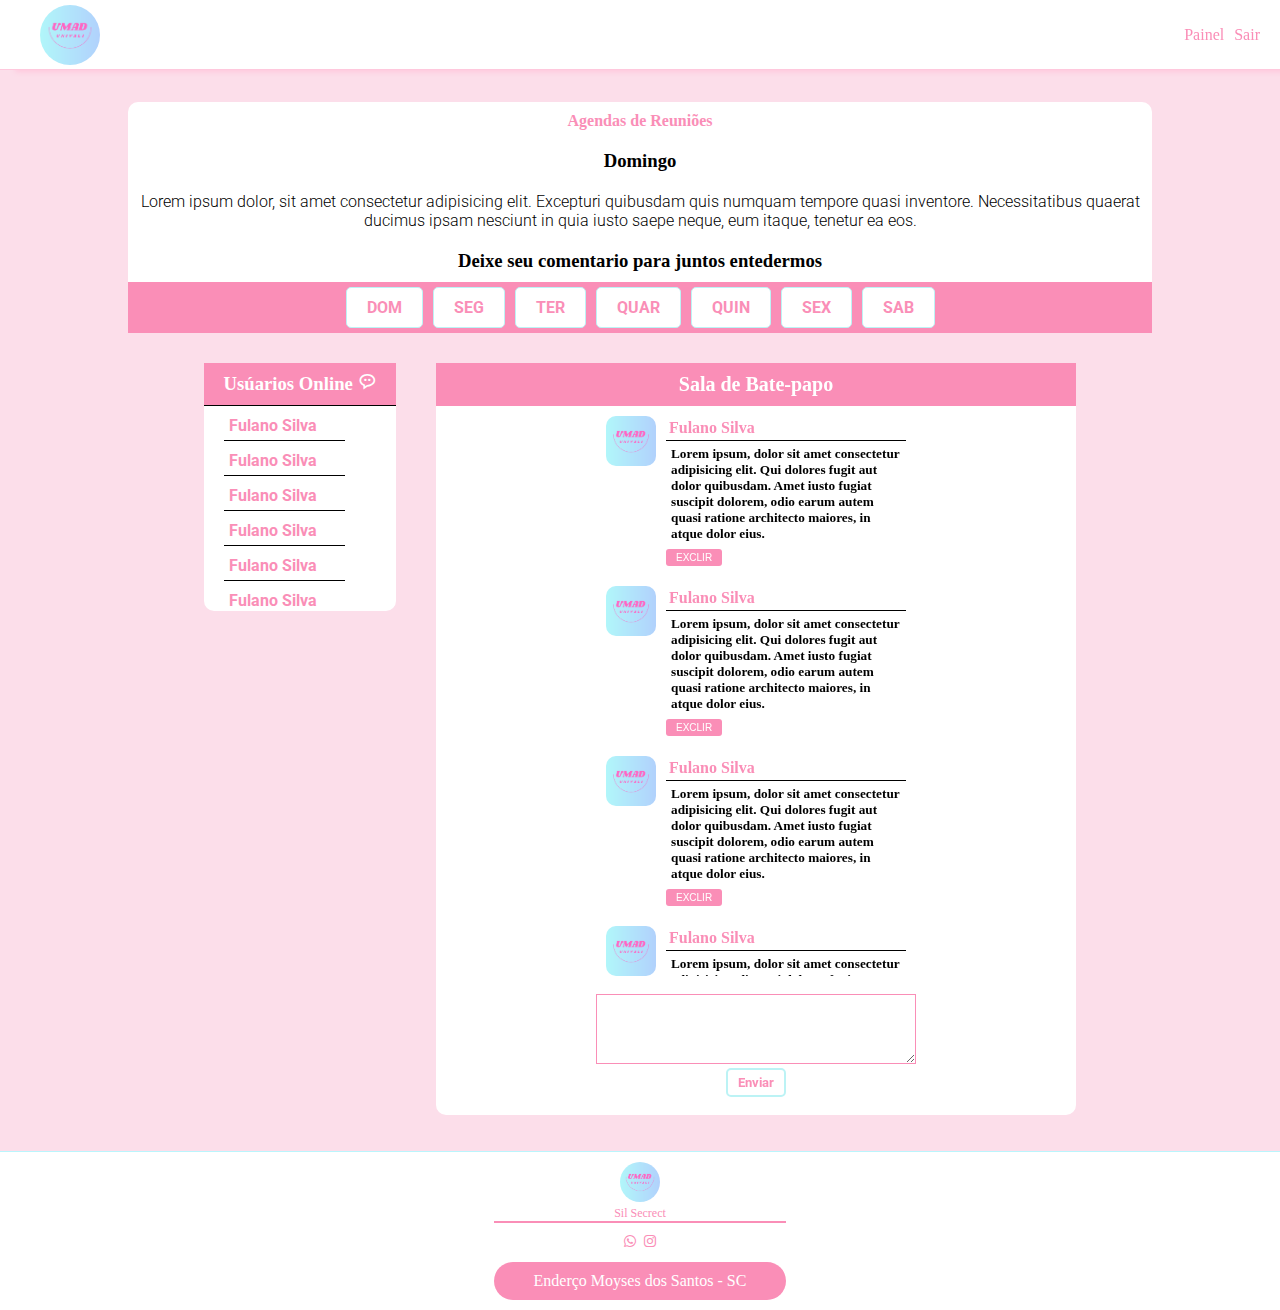
<file: index.html>
<!DOCTYPE html>
<html lang="pt-br">
<head>
    <meta charset="UTF-8">
    <meta name="viewport" content="width=device-width, initial-scale=1.0">
    <title>Reuniões ou Devocional</title>
    <link
      href="https://unpkg.com/boxicons@2.1.4/css/boxicons.min.css"
      rel="stylesheet"
    />
    <link rel="stylesheet" href="reuniao.css">
    <link rel="shortcut icon" href="images/UMAD.png" type="image/x-icon">
</head>
<body>
    <header class="header">
        <img src="images/UMAD.png" alt="">
        <ul style="display: flex; gap: 10px;margin-right: 20px;">
          <li style="list-style: none;"><a href="#" style="text-decoration: none; color: #fa8eb7;">Painel</a></li>
          <li style="list-style: none;"><a href="#"  style="text-decoration: none; color: #fa8eb7;">Sair</a></li>
        </ul>       
    </header><br><br><br><br>
    <section class="corpo-section ">
        <div>
            <h4>Agendas de Reuniões</h4>
        </div>
        <div id="dom" class="tabcontent">
            <h3>Domingo</h3>
            <p>Lorem ipsum dolor, sit amet consectetur adipisicing elit. Excepturi quibusdam quis numquam tempore quasi inventore. Necessitatibus quaerat ducimus ipsam nesciunt in quia iusto saepe neque, eum itaque, tenetur ea eos.</p>
          </div>
          
          <div id="seg" class="tabcontent">
            <h3>Segunda</h3>
            <p>Lorem ipsum dolor, sit amet consectetur adipisicing elit. Excepturi quibusdam quis numquam tempore quasi inventore. Necessitatibus quaerat ducimus ipsam nesciunt in quia iusto saepe neque, eum itaque, tenetur ea eos.</p> 
          </div>
          
          <div id="ter" class="tabcontent">
            <h3>Terça</h3>
            <p>Lorem ipsum dolor, sit amet consectetur adipisicing elit. Excepturi quibusdam quis numquam tempore quasi inventore. Necessitatibus quaerat ducimus ipsam nesciunt in quia iusto saepe neque, eum itaque, tenetur ea eos.</p>
          </div>

          <div id="quart" class="tabcontent">
            <h3>Quarta</h3>
            <p>Lorem ipsum dolor, sit amet consectetur adipisicing elit. Excepturi quibusdam quis numquam tempore quasi inventore. Necessitatibus quaerat ducimus ipsam nesciunt in quia iusto saepe neque, eum itaque, tenetur ea eos.</p>
          </div>

          <div id="quint" class="tabcontent">
            <h3>Quinta</h3>
            <p>Lorem ipsum dolor, sit amet consectetur adipisicing elit. Excepturi quibusdam quis numquam tempore quasi inventore. Necessitatibus quaerat ducimus ipsam nesciunt in quia iusto saepe neque, eum itaque, tenetur ea eos.</p>
          </div>
          
          <div id="sex" class="tabcontent">
            <h3>Sexta</h3>
            <p>Lorem ipsum dolor, sit amet consectetur adipisicing elit. Excepturi quibusdam quis numquam tempore quasi inventore. Necessitatibus quaerat ducimus ipsam nesciunt in quia iusto saepe neque, eum itaque, tenetur ea eos.</p>
          </div>

          <div id="sab" class="tabcontent">
            <h3>Sábado</h3>
            <p>Lorem ipsum dolor, sit amet consectetur adipisicing elit. Excepturi quibusdam quis numquam tempore quasi inventore. Necessitatibus quaerat ducimus ipsam nesciunt in quia iusto saepe neque, eum itaque, tenetur ea eos.</p>
          </div>
        <h3 class="h3">Deixe seu comentario para juntos entedermos </h3>

        <div class="day-dias">
            <div class="day tablinks" onclick="openCity(event, 'dom')" id="defaultOpen">Dom</div>
            <div class="day tablinks" onclick="openCity(event, 'seg')">Seg</div>
            <div class="day tablinks" onclick="openCity(event, 'ter')">Ter</div>
            <div class="day tablinks" onclick="openCity(event, 'quart')">Quar</div>
            <div class="day tablinks" onclick="openCity(event, 'quint')">Quin</div>
            <div class="day tablinks" onclick="openCity(event, 'sex')">Sex</div>
            <div class="day tablinks" onclick="openCity(event, 'sab')">Sab</div>
        </div>
          
          <script>
          function openCity(evt, cityName) {
            var i, tabcontent, tablinks;
            tabcontent = document.getElementsByClassName("tabcontent");
            for (i = 0; i < tabcontent.length; i++) {
              tabcontent[i].style.display = "none";
            }
            tablinks = document.getElementsByClassName("tablinks");
            for (i = 0; i < tablinks.length; i++) {
              tablinks[i].className = tablinks[i].className.replace(" active", "");
            }
            document.getElementById(cityName).style.display = "block";
            evt.currentTarget.className += " active";
          }
          
          // Get the element with id="defaultOpen" and click on it
          document.getElementById("defaultOpen").click();
          </script>
    </section>

    <section class="content-corpo">
        <section class="corpo-section-2">
            <h3>Usúarios Online <i class='bx bx-message-rounded-dots'></i></h3>
            <div class="online">
                <div class="user">Fulano Silva</div>
                <div class="user">Fulano Silva</div>
                <div class="user">Fulano Silva</div>
                <div class="user">Fulano Silva</div>
                <div class="user">Fulano Silva</div>
                <div class="user">Fulano Silva</div>
                <div class="user">Fulano Silva</div>
                <div class="user">Fulano Silva</div>
                <div class="user">Fulano Silva</div>
                <div class="user">Fulano Silva</div>
                <div class="user">Fulano Silva</div>
                <div class="user">Fulano Silva</div>
                <div class="user">Fulano Silva</div>
                <div class="user">Fulano Silva</div>
                <div class="user">Fulano Silva</div>
                <div class="user">Fulano Silva</div>
                <div class="user">Fulano Silva</div>
                <div class="user">Fulano Silva</div>
              
                
            </div>
        </section>
        <section class="corpo-section-3">
            <h4>Sala de Bate-papo</h4>
            <section class="corpo-section-4">
              <div class="users">
                <img src="images/UMAD.png" alt="" >
                <div class="users-user">
                  <p>Fulano Silva</p>
                  <h5>Lorem ipsum, dolor sit amet consectetur adipisicing elit. Qui dolores fugit aut dolor quibusdam. Amet iusto fugiat suscipit dolorem, odio earum autem quasi ratione architecto maiores, in atque dolor eius.</h5>
                  <input type="button" value="Exclir">
                </div>
              </div>
              <div class="users">
                <img src="images/UMAD.png" alt="" >
                <div class="users-user">
                  <p>Fulano Silva</p>
                  <h5>Lorem ipsum, dolor sit amet consectetur adipisicing elit. Qui dolores fugit aut dolor quibusdam. Amet iusto fugiat suscipit dolorem, odio earum autem quasi ratione architecto maiores, in atque dolor eius.</h5>
                  <input type="button" value="Exclir">
                </div>
              </div>
              <div class="users">
                <img src="images/UMAD.png" alt="" >
                <div class="users-user">
                  <p>Fulano Silva</p>
                  <h5>Lorem ipsum, dolor sit amet consectetur adipisicing elit. Qui dolores fugit aut dolor quibusdam. Amet iusto fugiat suscipit dolorem, odio earum autem quasi ratione architecto maiores, in atque dolor eius.</h5>
                  <input type="button" value="Exclir">
                </div>
              </div>
              <div class="users">
                <img src="images/UMAD.png" alt="" >
                <div class="users-user">
                  <p>Fulano Silva</p>
                  <h5>Lorem ipsum, dolor sit amet consectetur adipisicing elit. Qui dolores fugit aut dolor quibusdam. Amet iusto fugiat suscipit dolorem, odio earum autem quasi ratione architecto maiores, in atque dolor eius.</h5>
                  <input type="button" value="Exclir">
                </div>
              </div>
              <div class="users">
                <img src="images/UMAD.png" alt="" >
                <div class="users-user">
                  <p>Fulano Silva</p>
                  <h5>Lorem ipsum, dolor sit amet consectetur adipisicing elit. Qui dolores fugit aut dolor quibusdam. Amet iusto fugiat suscipit dolorem, odio earum autem quasi ratione architecto maiores, in atque dolor eius.</h5>
                  <input type="button" value="Exclir">
                </div>
              </div>
              <div class="users">
                <img src="images/UMAD.png" alt="" >
                <div class="users-user">
                  <p>Fulano Silva</p>
                  <h5>Lorem ipsum, dolor sit amet consectetur adipisicing elit. Qui dolores fugit aut dolor quibusdam. Amet iusto fugiat suscipit dolorem, odio earum autem quasi ratione architecto maiores, in atque dolor eius.</h5>
                  <input type="button" value="Exclir">
                </div>
              </div>
              <div class="users">
                <img src="images/UMAD.png" alt="" >
                <div class="users-user">
                  <p>Fulano Silva</p>
                  <h5>Lorem ipsum, dolor sit amet consectetur adipisicing elit. Qui dolores fugit aut dolor quibusdam. Amet iusto fugiat suscipit dolorem, odio earum autem quasi ratione architecto maiores, in atque dolor eius.</h5>
                  <input type="button" value="Exclir">
                </div>
              </div>
            </section>
            <div class="intup-comentario">
              <br>
              <form action="">
                <textarea name="" id="text" cols="200"></textarea>
                <br>
                <div>
                  <input type="submit" value="Enviar">
                </div>
                <br>
              </form>
            </div> 
        </section>
    </section>
    <style>
      .modal {
        display: none;
        position: fixed; 
        z-index: 1; 
        padding-top: 100px; 
        left: 0;
        top: 0;
        width: 100%; 
        height: 100%; 
        overflow: auto;
        background-color:#f7c0d54d;
        
      }
      .modal-content {
        background-color: #fefefe;
        margin: auto;
        padding: 20px;
        border: 1px solid #fa8eb7;
        width: 80%;
        border-radius: 10px;
        height: 400px;
      }
      
      
      .close {
        color: #aaaaaa;
        float: right;
        font-size: 28px;
        font-weight: bold;
      }
      
      .close:hover,
      .close:focus {
        color: #000;
        text-decoration: none;
        cursor: pointer;
      }
      .corpo-section-2{    
    width: 15%;
    background-color: #ffffff;
    height: 100%;
    border-radius: 10px;
    margin-top: 30px;
  }
  .corpo-section-2 h3{
    padding: 10px;
    text-align: center;
    background-color: #fa8eb7;
    color: #ffffff;
    border-bottom: 1px solid #000;

  }
 
.on{
    display: flex;
    gap: 5px;
    flex-direction: column;
    margin-left: 20px;
    height: 330px;
    width: 90%; 
    overflow-x: auto;
    margin-top:5px;
}
.online .user{
    border-bottom: 1px solid #000;
    width: 70%;
    padding: 5px;
    font-weight: bold;
    color: #fa8eb7;
    font-family: "Roboto", sans-serif;
    font-weight: bold;
    font-style: normal;
}


      </style>
      <div>
        <button id="myBtn"><i class='bx bx-message-rounded-dots'></i></button>
      </div>
       
      <div id="myModal" class="modal">
        <!-- Modal content -->
        <div class="modal-content">
          <span class="close">&times;</span>
          <section class="corpo-section-22">
            <h3>Usúarios na Sala <i class='bx bx-message-rounded-dots'></i></h3>
            <div class="online on">
                <div class="user">Fulano Silva </div>
                <div class="user">Fulano Silva </div>
                <div class="user">Fulano Silva </div>
                <div class="user">Fulano Silva </div>
                <div class="user">Fulano Silva </div>
                <div class="user">Fulano Silva </div>
                <div class="user">Fulano Silva </div>
                <div class="user">Fulano Silva </div>
                <div class="user">Fulano Silva </div>
                <div class="user">Fulano Silva </div>
                <div class="user">Fulano Silva </div>
                <div class="user">Fulano Silva </div>
                <div class="user">Fulano Silva </div>
                <div class="user">Fulano Silva </div>
                
                
            </div>
        </section>
        </div>
      
      </div>
      
      <script>
      // Get the modal
      var modal = document.getElementById("myModal");
      
      // Get the button that opens the modal
      var btn = document.getElementById("myBtn");
      
      // Get the <span> element that closes the modal
      var span = document.getElementsByClassName("close")[0];
      
      // When the user clicks the button, open the modal 
      btn.onclick = function() {
        modal.style.display = "block";
      }
      
      // When the user clicks on <span> (x), close the modal
      span.onclick = function() {
        modal.style.display = "none";
      }
      
      // When the user clicks anywhere outside of the modal, close it
      window.onclick = function(event) {
        if (event.target == modal) {
          modal.style.display = "none";
        }
      }
      </script>
      <br><br>
   <footer
   style="
     width: 100%;
     display: flex;
     justify-content: center;
     background-color: #ffffff;
     padding: 10px;
     text-align: center;
     margin-bottom: 0;
     border-top:1px solid #baf5fc;
   "
 >
   <div>
     <img src="images/UMAD.png" style="height: 40px; border-radius: 20px" />
     <div>
       <div style="border-bottom: 2px solid #fa8eb7">
         <p style="color: #fa8eb7; font-size:12px">Sil Secrect </p>
       </div>
       <div style="padding: 10px; color: var(--dark)">
         <a
           href="#"
           ><i class="bx bxl-whatsapp" style="color: #fa8eb7;"></i
         ></a>
         <a
           href="#"
           target="_blank"
           ><i class="bx bxl-instagram" style="color: #fa8eb7;"></i
         ></a>
       </div>
       <div
         style="
           background-color: #fa8eb7;
           padding: 10px 40px;
           border-radius: 40px;
         "
       >
         <p style="color: #ffffff">
           Enderço Moyses dos Santos - SC 
         </p>
       </div>
     </div>
   </div>
 </footer>
</body>
</html>
</file>
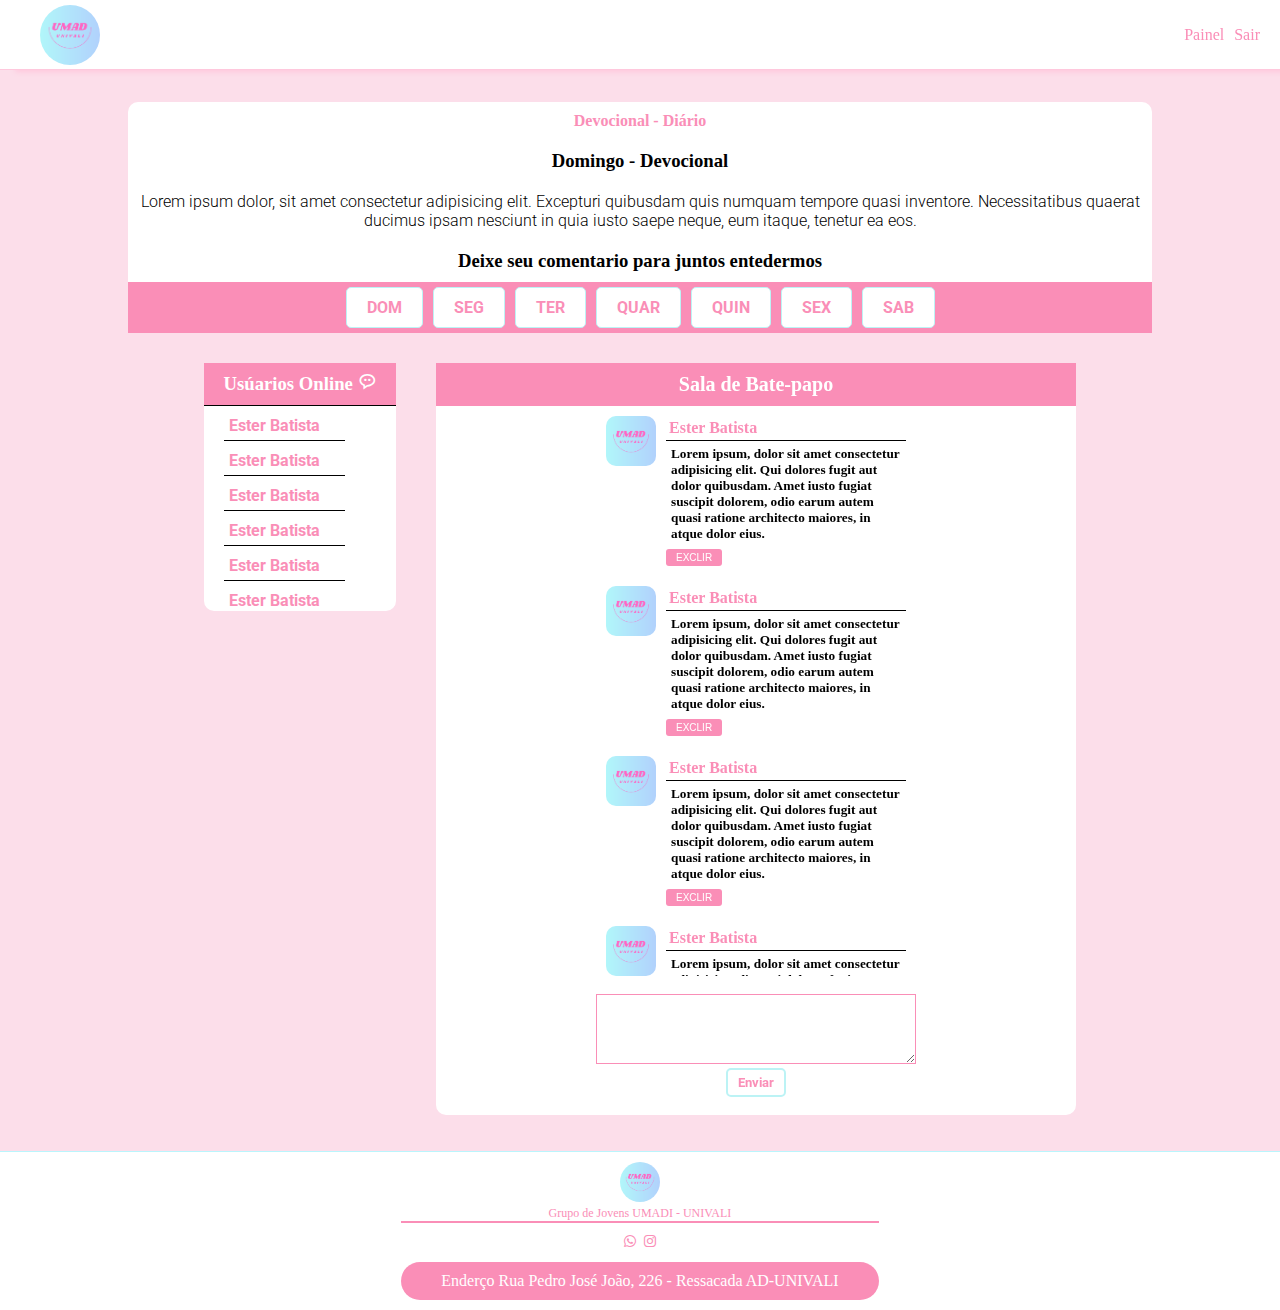
<file: reuniao.html>
<!DOCTYPE html>
<html lang="pt-br">
<head>
    <meta charset="UTF-8">
    <meta name="viewport" content="width=device-width, initial-scale=1.0">
    <title>Devocional-Univali</title>
    <link
      href="https://unpkg.com/boxicons@2.1.4/css/boxicons.min.css"
      rel="stylesheet"
    />
    <link rel="stylesheet" href="reuniao.css">
    <link rel="shortcut icon" href="images/UMAD.png" type="image/x-icon">
</head>
<body>
    <header class="header">
        <img src="images/UMAD.png" alt="">
        <ul style="display: flex; gap: 10px;margin-right: 20px;">
          <li style="list-style: none;"><a href="painel.php" style="text-decoration: none; color: #fa8eb7;">Painel</a></li>
          <li style="list-style: none;"><a href="sair.php"  style="text-decoration: none; color: #fa8eb7;">Sair</a></li>
        </ul>       
    </header><br><br><br><br>
    <section class="corpo-section ">
        <div>
            <h4>Devocional - Diário</h4>
        </div>
        <div id="dom" class="tabcontent">
            <h3>Domingo - Devocional</h3>
            <p>Lorem ipsum dolor, sit amet consectetur adipisicing elit. Excepturi quibusdam quis numquam tempore quasi inventore. Necessitatibus quaerat ducimus ipsam nesciunt in quia iusto saepe neque, eum itaque, tenetur ea eos.</p>
          </div>
          
          <div id="seg" class="tabcontent">
            <h3>Segunda - Devocional</h3>
            <p>Lorem ipsum dolor, sit amet consectetur adipisicing elit. Excepturi quibusdam quis numquam tempore quasi inventore. Necessitatibus quaerat ducimus ipsam nesciunt in quia iusto saepe neque, eum itaque, tenetur ea eos.</p> 
          </div>
          
          <div id="ter" class="tabcontent">
            <h3>Terça - Devocional</h3>
            <p>Lorem ipsum dolor, sit amet consectetur adipisicing elit. Excepturi quibusdam quis numquam tempore quasi inventore. Necessitatibus quaerat ducimus ipsam nesciunt in quia iusto saepe neque, eum itaque, tenetur ea eos.</p>
          </div>

          <div id="quart" class="tabcontent">
            <h3>Quarta - Devocional</h3>
            <p>Lorem ipsum dolor, sit amet consectetur adipisicing elit. Excepturi quibusdam quis numquam tempore quasi inventore. Necessitatibus quaerat ducimus ipsam nesciunt in quia iusto saepe neque, eum itaque, tenetur ea eos.</p>
          </div>

          <div id="quint" class="tabcontent">
            <h3>Quinta - Devocional</h3>
            <p>Lorem ipsum dolor, sit amet consectetur adipisicing elit. Excepturi quibusdam quis numquam tempore quasi inventore. Necessitatibus quaerat ducimus ipsam nesciunt in quia iusto saepe neque, eum itaque, tenetur ea eos.</p>
          </div>
          
          <div id="sex" class="tabcontent">
            <h3>Sexta - Devocional</h3>
            <p>Lorem ipsum dolor, sit amet consectetur adipisicing elit. Excepturi quibusdam quis numquam tempore quasi inventore. Necessitatibus quaerat ducimus ipsam nesciunt in quia iusto saepe neque, eum itaque, tenetur ea eos.</p>
          </div>

          <div id="sab" class="tabcontent">
            <h3>Sábado - Devocional</h3>
            <p>Lorem ipsum dolor, sit amet consectetur adipisicing elit. Excepturi quibusdam quis numquam tempore quasi inventore. Necessitatibus quaerat ducimus ipsam nesciunt in quia iusto saepe neque, eum itaque, tenetur ea eos.</p>
          </div>
        <h3 class="h3">Deixe seu comentario para juntos entedermos </h3>

        <div class="day-dias">
            <div class="day tablinks" onclick="openCity(event, 'dom')" id="defaultOpen">Dom</div>
            <div class="day tablinks" onclick="openCity(event, 'seg')">Seg</div>
            <div class="day tablinks" onclick="openCity(event, 'ter')">Ter</div>
            <div class="day tablinks" onclick="openCity(event, 'quart')">Quar</div>
            <div class="day tablinks" onclick="openCity(event, 'quint')">Quin</div>
            <div class="day tablinks" onclick="openCity(event, 'sex')">Sex</div>
            <div class="day tablinks" onclick="openCity(event, 'sab')">Sab</div>
        </div>
          
          <script>
          function openCity(evt, cityName) {
            var i, tabcontent, tablinks;
            tabcontent = document.getElementsByClassName("tabcontent");
            for (i = 0; i < tabcontent.length; i++) {
              tabcontent[i].style.display = "none";
            }
            tablinks = document.getElementsByClassName("tablinks");
            for (i = 0; i < tablinks.length; i++) {
              tablinks[i].className = tablinks[i].className.replace(" active", "");
            }
            document.getElementById(cityName).style.display = "block";
            evt.currentTarget.className += " active";
          }
          
          // Get the element with id="defaultOpen" and click on it
          document.getElementById("defaultOpen").click();
          </script>
    </section>

    <section class="content-corpo">
        <section class="corpo-section-2">
            <h3>Usúarios Online <i class='bx bx-message-rounded-dots'></i></h3>
            <div class="online">
                <div class="user">Ester Batista </div>
                <div class="user">Ester Batista</div>
                <div class="user">Ester Batista</div>
                <div class="user">Ester Batista</div>
                <div class="user">Ester Batista</div>
                <div class="user">Ester Batista</div>
                <div class="user">Ester Batista</div>
                <div class="user">Ester Batista </div>
                <div class="user">Ester Batista</div>
                <div class="user">Ester Batista</div>
                <div class="user">Ester Batista</div>
                <div class="user">Ester Batista</div>
                <div class="user">Ester Batista</div>
                <div class="user">Ester Batista</div>
                <div class="user">Ester Batista </div>
                <div class="user">Ester Batista</div>
                <div class="user">Ester Batista</div>
                <div class="user">Ester Batista</div>
                <div class="user">Ester Batista</div>
                <div class="user">Ester Batista</div>
                <div class="user">Ester Batista</div>
                
            </div>
        </section>
        <section class="corpo-section-3">
            <h4>Sala de Bate-papo</h4>
            <section class="corpo-section-4">
              <div class="users">
                <img src="images/UMAD.png" alt="" >
                <div class="users-user">
                  <p>Ester Batista</p>
                  <h5>Lorem ipsum, dolor sit amet consectetur adipisicing elit. Qui dolores fugit aut dolor quibusdam. Amet iusto fugiat suscipit dolorem, odio earum autem quasi ratione architecto maiores, in atque dolor eius.</h5>
                  <input type="button" value="Exclir">
                </div>
              </div>
              <div class="users">
                <img src="images/UMAD.png" alt="" >
                <div class="users-user">
                  <p>Ester Batista</p>
                  <h5>Lorem ipsum, dolor sit amet consectetur adipisicing elit. Qui dolores fugit aut dolor quibusdam. Amet iusto fugiat suscipit dolorem, odio earum autem quasi ratione architecto maiores, in atque dolor eius.</h5>
                  <input type="button" value="Exclir">
                </div>
              </div>
              <div class="users">
                <img src="images/UMAD.png" alt="" >
                <div class="users-user">
                  <p>Ester Batista</p>
                  <h5>Lorem ipsum, dolor sit amet consectetur adipisicing elit. Qui dolores fugit aut dolor quibusdam. Amet iusto fugiat suscipit dolorem, odio earum autem quasi ratione architecto maiores, in atque dolor eius.</h5>
                  <input type="button" value="Exclir">
                </div>
              </div>
              <div class="users">
                <img src="images/UMAD.png" alt="" >
                <div class="users-user">
                  <p>Ester Batista</p>
                  <h5>Lorem ipsum, dolor sit amet consectetur adipisicing elit. Qui dolores fugit aut dolor quibusdam. Amet iusto fugiat suscipit dolorem, odio earum autem quasi ratione architecto maiores, in atque dolor eius.</h5>
                  <input type="button" value="Exclir">
                </div>
              </div>
              <div class="users">
                <img src="images/UMAD.png" alt="" >
                <div class="users-user">
                  <p>Ester Batista</p>
                  <h5>Lorem ipsum, dolor sit amet consectetur adipisicing elit. Qui dolores fugit aut dolor quibusdam. Amet iusto fugiat suscipit dolorem, odio earum autem quasi ratione architecto maiores, in atque dolor eius.</h5>
                  <input type="button" value="Exclir">
                </div>
              </div>
              <div class="users">
                <img src="images/UMAD.png" alt="" >
                <div class="users-user">
                  <p>Ester Batista</p>
                  <h5>Lorem ipsum, dolor sit amet consectetur adipisicing elit. Qui dolores fugit aut dolor quibusdam. Amet iusto fugiat suscipit dolorem, odio earum autem quasi ratione architecto maiores, in atque dolor eius.</h5>
                  <input type="button" value="Exclir">
                </div>
              </div>
              <div class="users">
                <img src="images/UMAD.png" alt="" >
                <div class="users-user">
                  <p>Ester Batista</p>
                  <h5>Lorem ipsum, dolor sit amet consectetur adipisicing elit. Qui dolores fugit aut dolor quibusdam. Amet iusto fugiat suscipit dolorem, odio earum autem quasi ratione architecto maiores, in atque dolor eius.</h5>
                  <input type="button" value="Exclir">
                </div>
              </div>
            </section>
            <div class="intup-comentario">
              <br>
              <form action="">
                <textarea name="" id="text" cols="200"></textarea>
                <br>
                <div>
                  <input type="submit" value="Enviar">
                </div>
                <br>
              </form>
            </div> 
        </section>
    </section>
    <style>
      .modal {
        display: none;
        position: fixed; 
        z-index: 1; 
        padding-top: 100px; 
        left: 0;
        top: 0;
        width: 100%; 
        height: 100%; 
        overflow: auto;
        background-color:#f7c0d54d;
        
      }
      .modal-content {
        background-color: #fefefe;
        margin: auto;
        padding: 20px;
        border: 1px solid #fa8eb7;
        width: 80%;
        border-radius: 10px;
        height: 400px;
      }
      
      
      .close {
        color: #aaaaaa;
        float: right;
        font-size: 28px;
        font-weight: bold;
      }
      
      .close:hover,
      .close:focus {
        color: #000;
        text-decoration: none;
        cursor: pointer;
      }
      .corpo-section-2{    
    width: 15%;
    background-color: #ffffff;
    height: 100%;
    border-radius: 10px;
    margin-top: 30px;
  }
  .corpo-section-2 h3{
    padding: 10px;
    text-align: center;
    background-color: #fa8eb7;
    color: #ffffff;
    border-bottom: 1px solid #000;

  }
 
.on{
    display: flex;
    gap: 5px;
    flex-direction: column;
    margin-left: 20px;
    height: 330px;
    width: 90%; 
    overflow-x: auto;
    margin-top:5px;
}
.online .user{
    border-bottom: 1px solid #000;
    width: 70%;
    padding: 5px;
    font-weight: bold;
    color: #fa8eb7;
    font-family: "Roboto", sans-serif;
    font-weight: bold;
    font-style: normal;
}


      </style>
      <div>
        <button id="myBtn"><i class='bx bx-message-rounded-dots'></i></button>
      </div>
       
      <div id="myModal" class="modal">
        <!-- Modal content -->
        <div class="modal-content">
          <span class="close">&times;</span>
          <section class="corpo-section-22">
            <h3>Usúarios na Sala <i class='bx bx-message-rounded-dots'></i></h3>
            <div class="online on">
                <div class="user">Ester Batista </div>
                <div class="user">Ester Batista</div>
                <div class="user">Ester Batista</div>
                <div class="user">Ester Batista</div>
                <div class="user">Ester Batista</div>
                <div class="user">Ester Batista</div>
                <div class="user">Ester Batista</div>
                <div class="user">Ester Batista </div>
                <div class="user">Ester Batista</div>
                <div class="user">Ester Batista</div>
                <div class="user">Ester Batista</div>
                <div class="user">Ester Batista</div>
                <div class="user">Ester Batista</div>
                <div class="user">Ester Batista</div>
                
            </div>
        </section>
        </div>
      
      </div>
      
      <script>
      // Get the modal
      var modal = document.getElementById("myModal");
      
      // Get the button that opens the modal
      var btn = document.getElementById("myBtn");
      
      // Get the <span> element that closes the modal
      var span = document.getElementsByClassName("close")[0];
      
      // When the user clicks the button, open the modal 
      btn.onclick = function() {
        modal.style.display = "block";
      }
      
      // When the user clicks on <span> (x), close the modal
      span.onclick = function() {
        modal.style.display = "none";
      }
      
      // When the user clicks anywhere outside of the modal, close it
      window.onclick = function(event) {
        if (event.target == modal) {
          modal.style.display = "none";
        }
      }
      </script>
      <br><br>
   <footer
   style="
     width: 100%;
     display: flex;
     justify-content: center;
     background-color: #ffffff;
     padding: 10px;
     text-align: center;
     margin-bottom: 0;
     border-top:1px solid #baf5fc;
   "
 >
   <div>
     <img src="images/UMAD.png" style="height: 40px; border-radius: 20px" />
     <div>
       <div style="border-bottom: 2px solid #fa8eb7">
         <p style="color: #fa8eb7; font-size:12px">Grupo de Jovens UMADI - UNIVALI</p>
       </div>
       <div style="padding: 10px; color: var(--dark)">
         <a
           href="#"
           ><i class="bx bxl-whatsapp" style="color: #fa8eb7;"></i
         ></a>
         <a
           href="https://www.instagram.com/umadiunivali?igsh=dWpqMHY5MDVpYmho"
           target="_blank"
           ><i class="bx bxl-instagram" style="color: #fa8eb7;"></i
         ></a>
       </div>
       <div
         style="
           background-color: #fa8eb7;
           padding: 10px 40px;
           border-radius: 40px;
         "
       >
         <p style="color: #ffffff">
           Enderço Rua Pedro José João, 226 - Ressacada AD-UNIVALI 
         </p>
       </div>
     </div>
   </div>
 </footer>
</body>
</html>
</file>
<file: reuniao.css>
@import url('https://fonts.googleapis.com/css2?family=Roboto:ital,wght@0,100;0,300;0,400;0,500;0,700;0,900;1,100;1,300;1,400;1,500;1,700;1,900&family=Shadows+Into+Light&family=Spicy+Rice&display=swap');
*{
    box-sizing: border-box;
    padding: 0;
    margin: 0;
    
    
    
}

html, body {
    max-width: 100%;
    overflow-x: hidden;
 }
 
 ::-webkit-scrollbar {
     width: 2px;
 }
 
 ::-webkit-scrollbar-track {
     background: #0f0f0f00;
 }
   
 ::-webkit-scrollbar-thumb {
     -webkit-border-radius: 3px;
     border-radius: 3px;
     background: linear-gradient(180deg, #fa8eb7, #ffffff);
 }
 
 ::-webkit-scrollbar-thumb:hover {
     -webkit-border-radius: 3px;
     border-radius: 3px;
     background: linear-gradient(0deg, #fa8eb7, #fa8eb7);
 }
body{
    background: #fcdeea;
}
.header{
    display: flex;
    justify-content: space-between;
    height: 70px;
    border-bottom: 1px solid #ffc8dd ;
    align-items: center;
    box-shadow: 15px 2px 5px  #ffc8dd;
    background-color: #ffffff;
    position: fixed;
    width: 100%;

}
.header img{
    height: 60px;
    border-radius: 50px;
    margin-left: 40px;
   
}
.header .bx-menu{
    margin-right: 40px;
    font-size: 30px;
    color:  #fa8eb7;
}
.corpo-section{
    margin: auto;
    width: 80%;
    background-color: #ffffff;
    height: 100%;
    border-radius: 10px;
    margin-top: 30px;
}
.corpo-section h4{
    text-align: center;
    padding: 10px;
    color: #fa8eb7;
}
.corpo-section p{
    text-align: center;
    padding: 10px;
    font-family: "Roboto", sans-serif;
    font-weight: 300;
    font-style: normal;
    
}
.corpo-section h3{
    text-align: center;
    padding: 10px;
    
}
.day-dias{
    display: flex;
    justify-content: center;
    background-color: #fa8eb7;
    gap: 10px;
    padding: 5px;
}
.day{
    text-transform: uppercase;
    background-color: #ffffff;
    padding: 10px 20px;
    color: #fa8eb7;
    border-radius: 5px;
    border: 1px solid #bcf3f5;
    font-family: "Roboto", sans-serif;
    font-weight: bolder;
    font-style: normal;
}
  /* #dom {background-color:rgb(242, 250, 167);}
  #seg {background-color:rgb(192, 248, 192);}
  #ter {background-color:rgb(210, 210, 247);}
  #quart {background-color:rgb(245, 222, 180);}
  #quint {background-color:rgb(252, 192, 244);}
  #sex {background-color:rgb(252, 233, 199);}
  #sab {background-color:rgb(192, 250, 247);} */
  
  /* Començando a estilizar por partes */
  @media screen and (max-width:840px){
    .corpo-section{
        width: 90%;
        background-color: #ffffff;
        height: 100%;
        border-radius: 10px;
        margin-top: 30px;
    }
    .day-dias{
        display: flex;
        justify-content: center;
        background-color: #fa8eb7;
        gap: 6px;
        padding: 5px;
    }
    .day{
        text-transform: uppercase;
        background-color: #ffffff;
        padding: 5px 10px;
        font-size: 15px;
        color: #fa8eb7;
        border-radius: 5px;
        border: 1px solid #bcf3f5;
    }
  }
  @media screen and (max-width:480px){
    .corpo-section{
        width: 98%;      
    }
    .day{ 
        font-size: 10px;
    }
    .h3{
        font-size: 15px;
    }
  }

  /* continuação da paginas*/
  .content-corpo{
    display: flex;
    gap: 40px;
    justify-content: center;
  }
  .corpo-section-2{    
    width: 15%;
    background-color: #ffffff;
    height: 100%;
    border-radius: 10px;
    margin-top: 30px;
  }
  .corpo-section-2 h3{
    padding: 10px;
    text-align: center;
    background-color: #fa8eb7;
    color: #ffffff;
    border-bottom: 1px solid #000;

  }
 
.online{
    display: flex;
    gap: 5px;
    flex-direction: column;
    margin-left: 20px;
    height: 200px;
    width: 90%; 
    overflow-x: auto;
    margin-top:5px;
}
.online .user{
    border-bottom: 1px solid #000;
    width: 70%;
    padding: 5px;
    font-weight: bold;
    color: #fa8eb7;
    font-family: "Roboto", sans-serif;
    font-weight: bold;
    font-style: normal;
}
.corpo-section-3{ 
    width: 50%;
    background-color: #ffffff;
    height: 100%;
    border-radius: 10px;
    margin-top: 30px;
}
.corpo-section-3 h4{
    color: #ffffff;
    background-color: #fa8eb7; 
    text-align: center;
    padding: 10px;
    font-size: 20px;
}
 .intup-comentario{ 
    display: flex;
    flex-direction: column;
    justify-content: center;
    align-items: center;
    text-align: center;
} 

.intup-comentario #text{
    width: 50%;
    height: 70px;
    outline: none;
    border: 1px solid #fa8eb7;
    
}
.intup-comentario input[type='submit']{
    padding: 5px 10px;
    border: 2px solid #bcf3f5;
    background-color: #ffffff;
    color: #fa8eb7;
    font-family: "Roboto", sans-serif;
    font-weight: bolder;
    font-style: normal;
    border-radius: 5px;
} 
.corpo-section-4{ 
    width: 50%;
    background-color: #ffffff;
    height: 570px;
    border-radius: 10px;
    margin-top: 30px;
    margin: auto;
    overflow-x: auto;
}
.corpo-section-4 .users{
    display: flex;
    gap: 10px;
    padding: 10px;
    
}
.corpo-section-4 img{
    height: 50px;
    border-radius: 10px;
}
.corpo-section-4 .users-user p{
    padding: 3px;
    border-bottom: 1px solid #000;
    font-weight: bold;
    color: #fa8eb7;
}
.corpo-section-4 .users-user h5{
    padding: 5px;
}
.corpo-section-4 .users-user input[type='button']{
    padding: 3px 10px;
    background-color: #fa8eb7;
    border: none;
    color: #ffffff;
    text-transform: uppercase;
    border-radius: 3px;
    font-size: 10px;
}
#myBtn{
    display: none;
}
/* Segunda parte de estilizar*/
@media screen and (max-width:900px) {
    #myBtn{
        position: fixed;
        bottom: 20px;
        right: 50px;
        background: none;
        border: none;
        font-size: 30px;
        color: #35bfce;
        display: block;
      }
    .corpo-section-2{
        display: none;
    }
    .corpo-section-3{ 
        width: 80%;
        background-color: #ffffff;
        height: 100%;
        border-radius: 10px;
        margin-top: 30px;
    }
    .corpo-section-4{
        width: 80%;
    }
    .intup-comentario #text{
        width: 80%;      
    }
}
@media screen and (max-width:490px) {
    .corpo-section-3{ 
        width: 99%;
        background-color: #ffffff;
        height: 100%;
        border-radius: 10px;
        margin-top: 30px;
    }
    .corpo-section-4{
        width: 95%;
    }
    .intup-comentario #text{
        width: 90%;      
    }
}
</file>
